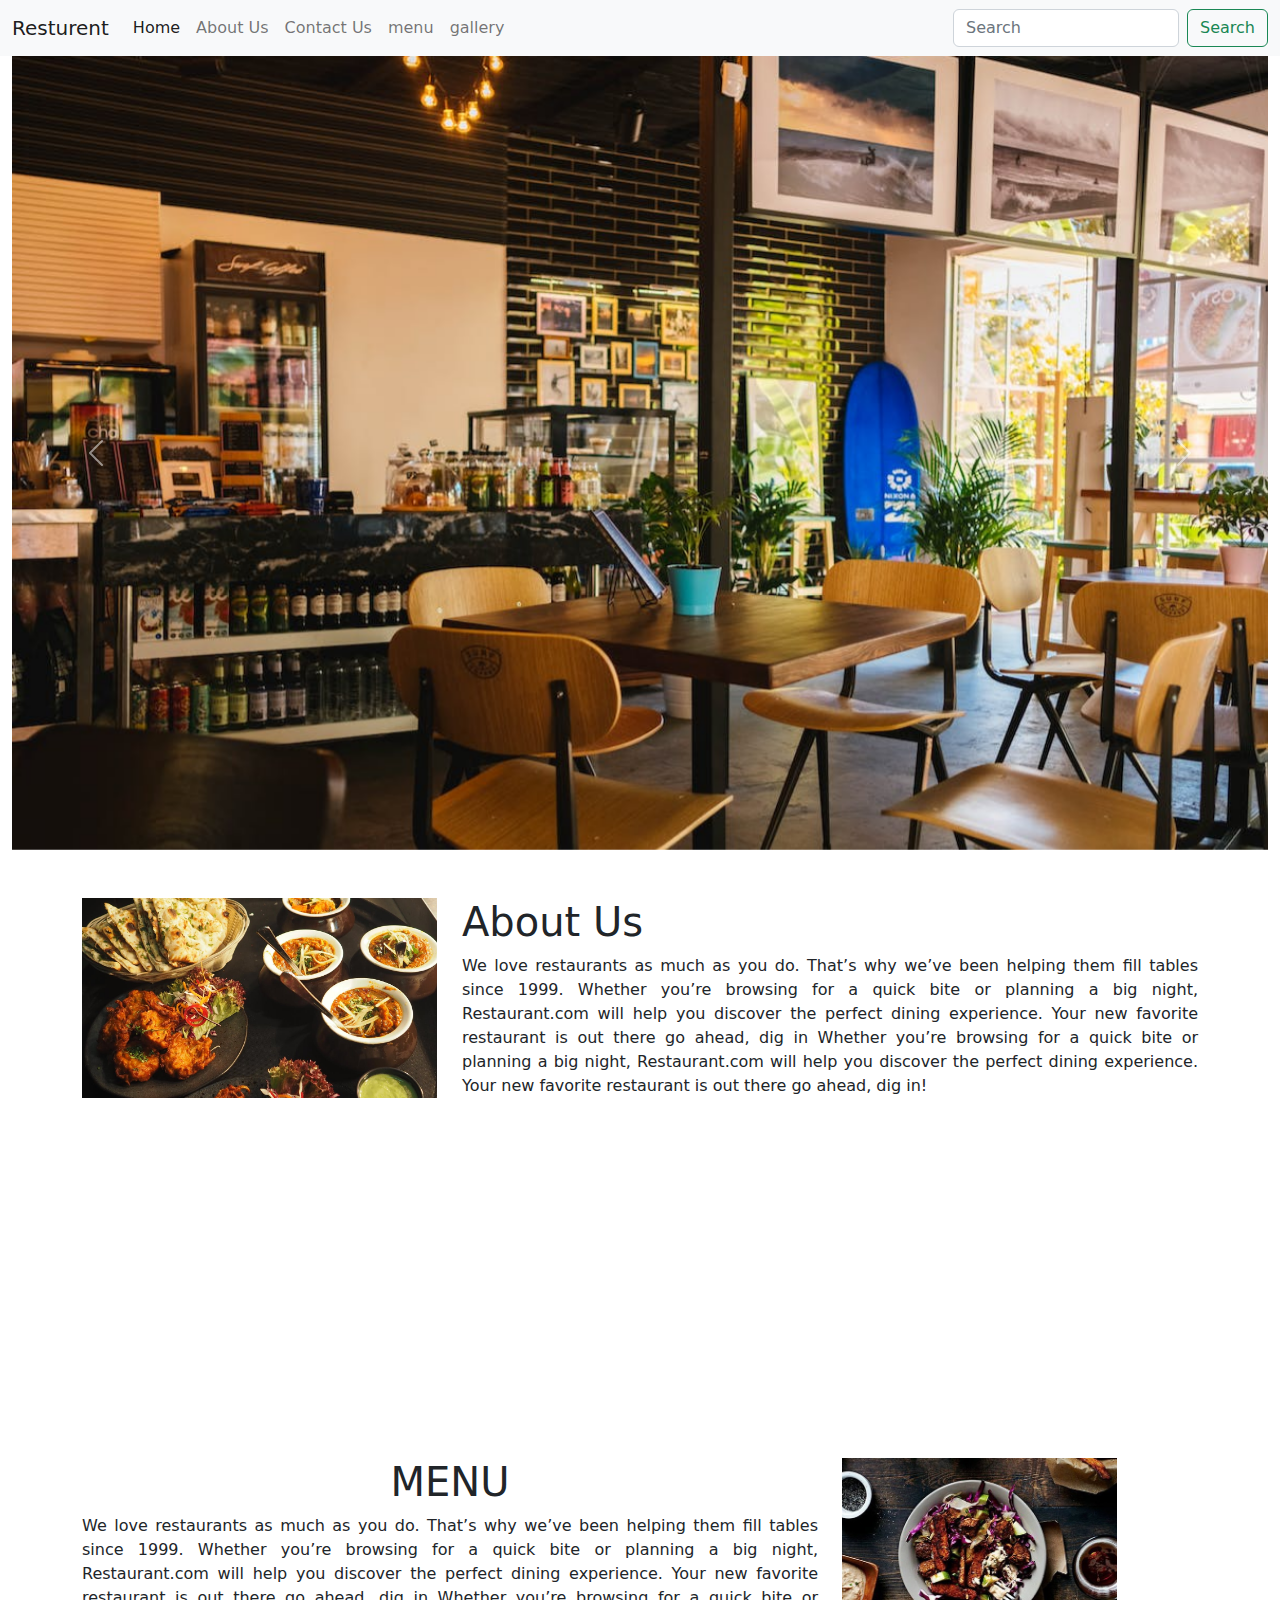
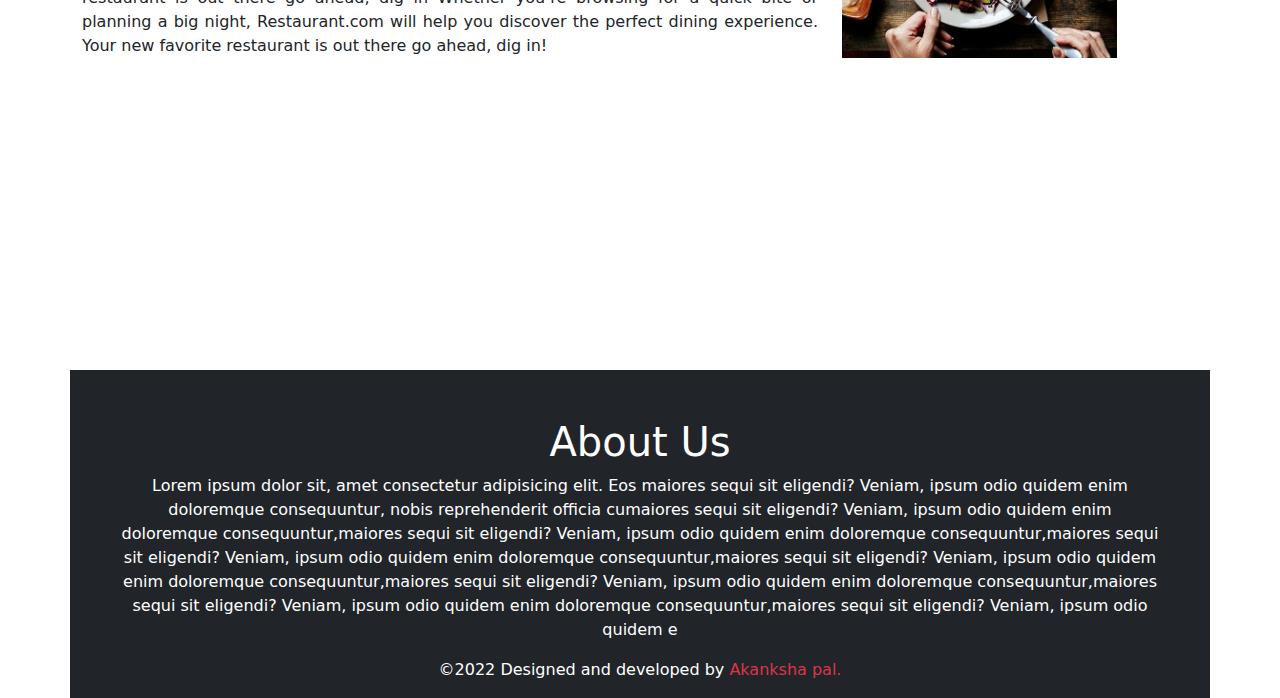
<file: resturent wesite/index.html>
<!doctype html>
<html lang="en">
  <head>
    <meta charset="utf-8">
    <meta name="viewport" content="width=device-width, initial-scale=1">
    <title>Bootstrap demo</title>
    <link href="css/bootstrap.css" rel="stylesheet">
    <link href="css/style.css" rel="stylesheet">
    <script src="js/bootstrap.bundle.js"></script>
  </head>
  <body>
    <!--start the code of navbar-->
    <div class="container-fluid">
  
        <div class="row">
        <nav class="navbar navbar-expand-lg bg-light">
        <div class="container-fluid">
          <a class="navbar-brand" href="#">Resturent</a>
          <button class="navbar-toggler" type="button" data-bs-toggle="collapse" data-bs-target="#navbarSupportedContent" aria-controls="navbarSupportedContent" aria-expanded="false" aria-label="Toggle navigation">
            <span class="navbar-toggler-icon"></span>
          </button>
          <div class="collapse navbar-collapse" id="navbarSupportedContent">
            <ul class="navbar-nav me-auto mb-2 mb-lg-0">
              <li class="nav-item">
                <a class="nav-link active" aria-current="page" href="index.html">Home</a>
              </li>
              <li class="nav-item">
                <a class="nav-link" href="about.html">About Us</a>
              </li>
              <li class="nav-item">
                <a class="nav-link" href="contact.html">Contact Us</a>
              </li>
              <li class="nav-item">
                <a class="nav-link" href="menu.html">menu</a>
              </li>
              
              
              <li class="nav-item">
                <a class="nav-link" href="gallery.html">gallery</a>
              </li>
            
              
            </ul>
            <form class="d-flex" role="search">
              <input class="form-control me-2" type="search" placeholder="Search" aria-label="Search">
              <button class="btn btn-outline-success" type="submit">Search</button>
            </form>
          </div>
        </div>
      </nav>
        </div>
        <!--end the code of navbar-->
        <div class="conainer">
            <div class="row">
        <div id="carouselExampleControls" class="carousel slide" data-bs-ride="carousel">
            <div class="carousel-inner">
              <div class="carousel-item active">
                <img src="images/1.jpeg" class="d-block w-100" alt="...">
              </div>
              <div class="carousel-item">
                <img src="images/3.jpeg" class="d-block w-100" alt="...">
              </div>
              <div class="carousel-item">
                <img src="images/4.jpeg" class="d-block w-100" alt="...">
              </div>
              <div class="carousel-item">
                <img src="images/5.jpeg" class="d-block w-100" alt="...">
              </div>
            </div>
            <button class="carousel-control-prev" type="button" data-bs-target="#carouselExampleControls" data-bs-slide="prev">
              <span class="carousel-control-prev-icon" aria-hidden="true"></span>
              <span class="visually-hidden">Previous</span>
            </button>
            <button class="carousel-control-next" type="button" data-bs-target="#carouselExampleControls" data-bs-slide="next">
              <span class="carousel-control-next-icon" aria-hidden="true"></span>
              <span class="visually-hidden">Next</span>
            </button>
          </div>

        </div>
    </div>
    <!--end navbar-->

    <!--start the code of about us-->
        <div class="container">
            <div class="row">
                
                <div class="col-sm-4 mt-5">
                    <img src="images/6.jpeg" style="height:200px">
                </div>
                <div class="col-sm-8 my-5">
                    <h1>About Us</h1>
                    <p style="text-align:justify">We love restaurants as much as you do. That’s why we’ve been helping them fill tables since 1999.
                     Whether you’re browsing for a quick bite or planning a big night, Restaurant.com will help you discover the perfect dining experience. 
                    Your new favorite restaurant is out there go ahead, dig in Whether you’re browsing for a quick bite or planning a big night, Restaurant.com will help you discover the perfect dining experience. 
                    Your new favorite restaurant is out there go ahead, dig in!</p>
                </div>
                <!--end the code of about us -->
                   
                <!--my sec-->
                <div class="my-sec my-5">
                    <div class="row my-sec-inner">
                        <div class="col-sm-12">
                        
                        </div>
                    </div>
                </div>

                <!--end my sec-->

                  <!--menu-->
                  <div class="container">
                    <div class="row">
                        <div class="col-sm-8">
                            <h1 style="text-align: center;">MENU</h1>
                            <p style="text-align:justify">We love restaurants as much as you do. That’s why we’ve been helping them fill tables since 1999.
                                Whether you’re browsing for a quick bite or planning a big night, Restaurant.com will help you discover the perfect dining experience. 
                               Your new favorite restaurant is out there go ahead, dig in Whether you’re browsing for a quick bite or planning a big night, Restaurant.com will help you discover the perfect dining experience. 
                               Your new favorite restaurant is out there go ahead, dig in!</p>
                           </div>
                           <div class="col-sm-4">
                            <img src="images/menu-group-2.jpg" style="height:200px;">
                           </div>

                        </div>
                    </div>
                    <!--end the code of menu-->

                    <!--my sec-->
                <div class="my-sec my-5">
                    <div class="row my-sec-inner">
                        <div class="col-sm-12">
                        
                        </div>
                    </div>
                </div>
                <!--end my sec-->
                 
            
               <!-- footer -->
               <div class="container">
          <div class="row bg-dark pt-5" >
            <h1 class="text-white text-center">About Us</h1>
            <p class="px-5 text-white text-center" > Lorem ipsum dolor sit, amet consectetur adipisicing elit. Eos maiores sequi sit eligendi? Veniam, ipsum odio quidem enim doloremque consequuntur, nobis reprehenderit officia cumaiores sequi sit eligendi? Veniam, ipsum odio quidem enim doloremque consequuntur,maiores sequi sit eligendi? Veniam, ipsum odio quidem enim doloremque consequuntur,maiores sequi sit eligendi? Veniam, ipsum odio quidem enim doloremque consequuntur,maiores sequi sit eligendi? Veniam, ipsum odio quidem enim doloremque consequuntur,maiores sequi sit eligendi? Veniam, ipsum odio quidem enim doloremque consequuntur,maiores sequi sit eligendi? Veniam, ipsum odio quidem enim doloremque consequuntur,maiores sequi sit eligendi? Veniam, ipsum odio quidem e</p>
            <p class="text-white text-center">&copy;2022 Designed and developed by <span class="text-danger">Akanksha pal.</span></p>
          </div>
           
          <!-- outer end -->
                </div>




                  </div>
                
            </div>
        </div>







</div>
</div>





</div>


</body>
</html>
</file>
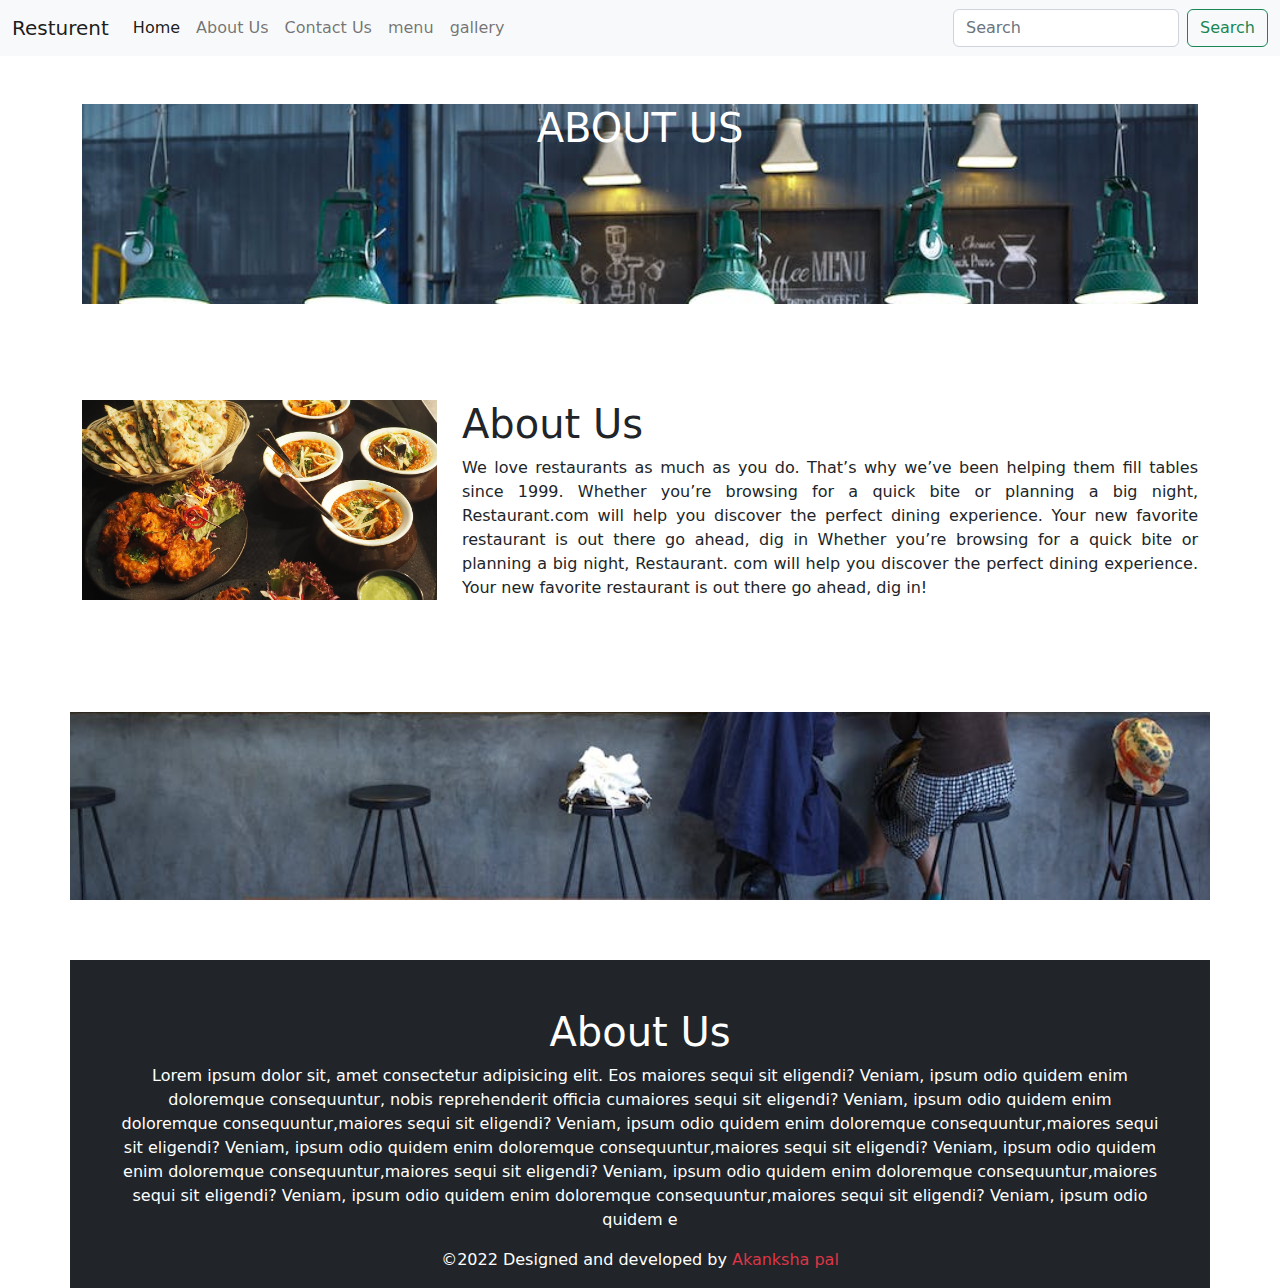
<file: resturent wesite/about.html>
<!doctype html>
<html lang="en">
  <head>
    <meta charset="utf-8">
    <meta name="viewport" content="width=device-width, initial-scale=1">
    <title>Resturent website</title>
    <link href="css/bootstrap.css" rel="stylesheet">
    <link href="css/style.css" rel="stylesheet">
    <script src="js/bootstrap.bundle.js"></script>
  </head>
  <body>
    <!--start the code of navbar-->
    <div class="container-fluid">
  
        <div class="row">
        <nav class="navbar navbar-expand-lg bg-light">
        <div class="container-fluid">
          <a class="navbar-brand" href="#">Resturent</a>
          <button class="navbar-toggler" type="button" data-bs-toggle="collapse" data-bs-target="#navbarSupportedContent" aria-controls="navbarSupportedContent" aria-expanded="false" aria-label="Toggle navigation">
            <span class="navbar-toggler-icon"></span>
          </button>
          <div class="collapse navbar-collapse" id="navbarSupportedContent">
            <ul class="navbar-nav me-auto mb-2 mb-lg-0">
              <li class="nav-item">
                <a class="nav-link active" aria-current="page" href="index.html">Home</a>
              </li>
              <li class="nav-item">
                <a class="nav-link" href="about.html">About Us</a>
              </li>
              <li class="nav-item">
                <a class="nav-link" href="contact.html">Contact Us</a>
              </li>
              <li class="nav-item">
                <a class="nav-link" href="menu.html">menu</a>
              </li>
              
              
              <li class="nav-item">
                <a class="nav-link" href="gallery.html">gallery</a>
              </li>
            
            </ul>
            <form class="d-flex" role="search">
              <input class="form-control me-2" type="search" placeholder="Search" aria-label="Search">
              <button class="btn btn-outline-success" type="submit">Search</button>
            </form>
          </div>
        </div>
      </nav>
        </div>
        <!--end the code of navbar-->

        
     <!--my sec-->
     <div class="container">
     <div class="my-sec my-5">
        <div class="row my-sec-inner">
            <div class="col-sm-12">
                <h1 style="text-align:center;">ABOUT US</h1>
            </div>
            </div>
        </div>
    </div>

      <!--start the code of about us-->
      <div class="container">
        <div class="row">
            
            <div class="col-sm-4 mt-5">
                <img src="images/6.jpeg" style="height:200px">
            </div>
            <div class="col-sm-8 my-5">
                <h1>About Us</h1>
                <p style="text-align:justify">We love restaurants as much as you do. That’s why we’ve been helping them fill tables since 1999.
                 Whether you’re browsing for a quick bite or planning a big night, Restaurant.com will help you discover the perfect dining experience. 
                Your new favorite restaurant is out there go ahead, dig in Whether you’re browsing for a quick bite or planning a big night, Restaurant.
                com will help you discover the perfect dining experience. 
                Your new favorite restaurant is out there go ahead, dig in!</p>
            </div>
            <!--end the code of about us -->


            
     <!--my sec-->
     <div class="my-sec my-5">
        <div class="row my-sec-inner">
            <div class="col-sm-12">
           
            
            </div>
        </div>
    </div>
               <!-- footer -->
               <div class="container">
                <div class="row bg-dark pt-5" >
                  <h1 class="text-white text-center">About Us</h1>
                  <p class="px-5 text-white text-center" > Lorem ipsum dolor sit, amet consectetur adipisicing elit. Eos maiores sequi sit eligendi? Veniam, ipsum odio quidem enim doloremque consequuntur, nobis reprehenderit officia cumaiores sequi sit eligendi? Veniam, ipsum odio quidem enim doloremque consequuntur,maiores sequi sit eligendi? Veniam, ipsum odio quidem enim doloremque consequuntur,maiores sequi sit eligendi? Veniam, ipsum odio quidem enim doloremque consequuntur,maiores sequi sit eligendi? Veniam, ipsum odio quidem enim doloremque consequuntur,maiores sequi sit eligendi? Veniam, ipsum odio quidem enim doloremque consequuntur,maiores sequi sit eligendi? Veniam, ipsum odio quidem enim doloremque consequuntur,maiores sequi sit eligendi? Veniam, ipsum odio quidem e</p>
                  <p class="text-white text-center">&copy;2022 Designed and developed by <span class="text-danger">Akanksha pal</span></p>
                </div>
                 
                <!-- outer end -->
                      </div>
      
      
      
      
                        </div>
                      
                  </div>
                </div>
      
      
      
      </div>
      </div>
      
</div>
    </body>
      </html>
</file>
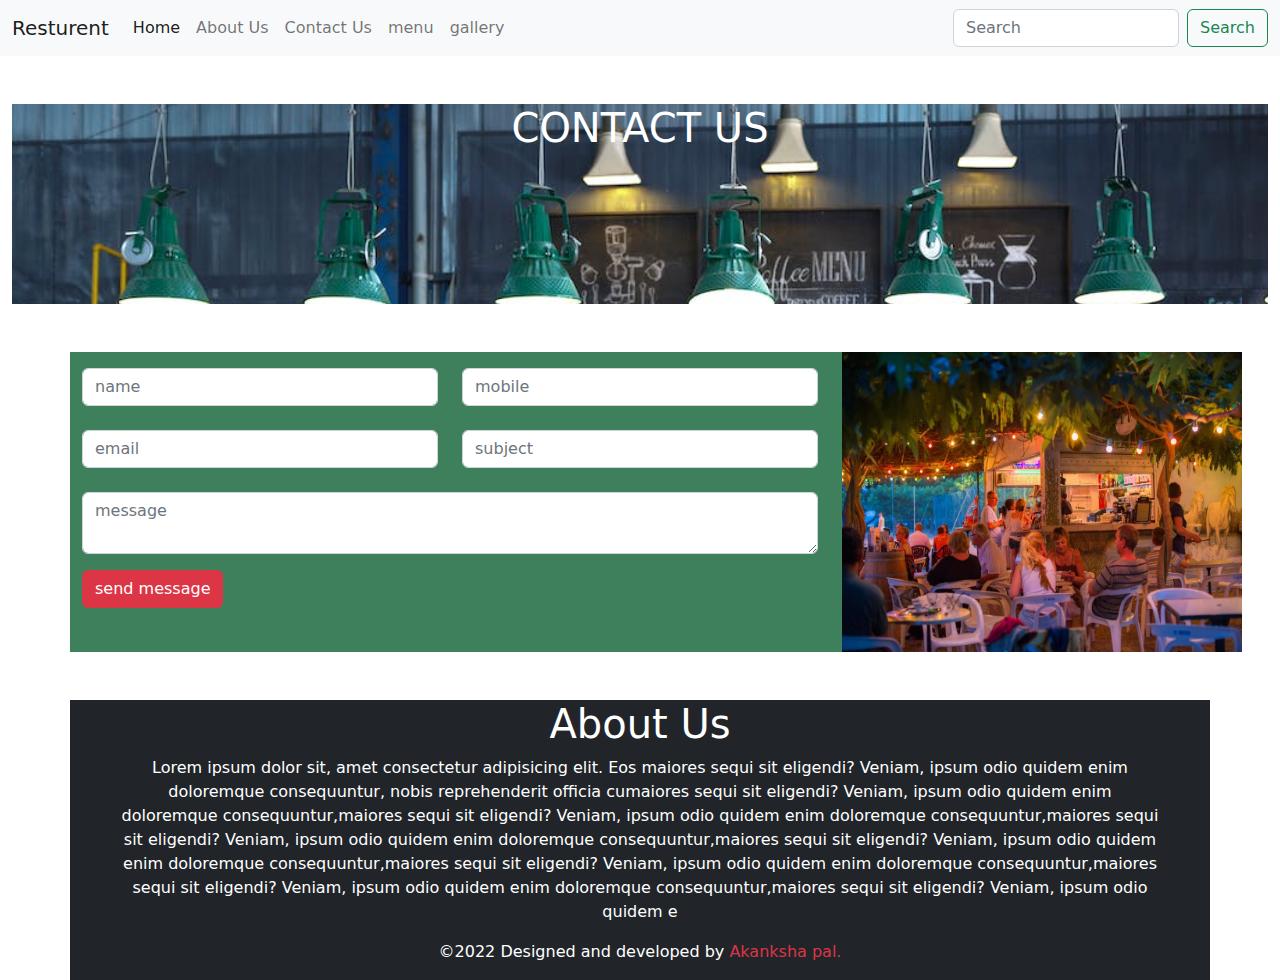
<file: resturent wesite/contact.html>
<!doctype html>
<html lang="en">
  <head>
    <meta charset="utf-8">
    <meta name="viewport" content="width=device-width, initial-scale=1">
    <title>Resturent website</title>
    <link href="css/bootstrap.css" rel="stylesheet">
    <link href="css/style.css" rel="stylesheet">
    <script src="js/bootstrap.bundle.js"></script>
  </head>
  <body>
    <!--start the code of navbar-->
    <div class="container-fluid">
  
        <div class="row">
        <nav class="navbar navbar-expand-lg bg-light">
        <div class="container-fluid">
          <a class="navbar-brand" href="#">Resturent</a>
          <button class="navbar-toggler" type="button" data-bs-toggle="collapse" data-bs-target="#navbarSupportedContent" aria-controls="navbarSupportedContent" aria-expanded="false" aria-label="Toggle navigation">
            <span class="navbar-toggler-icon"></span>
          </button>
          <div class="collapse navbar-collapse" id="navbarSupportedContent">
            <ul class="navbar-nav me-auto mb-2 mb-lg-0">
              <li class="nav-item">
                <a class="nav-link active" aria-current="page" href="index.html">Home</a>
              </li>
              <li class="nav-item">
                <a class="nav-link" href="about.html">About Us</a>
              </li>
              <li class="nav-item">
                <a class="nav-link" href="contact.html">Contact Us</a>
              </li>
              <li class="nav-item">
                <a class="nav-link" href="menu.html">menu</a>
              </li>
              
              
              <li class="nav-item">
                <a class="nav-link" href="gallery.html">gallery</a>
              </li>
            
             
            </ul>
            <form class="d-flex" role="search">
              <input class="form-control me-2" type="search" placeholder="Search" aria-label="Search">
              <button class="btn btn-outline-success" type="submit">Search</button>
            </form>
          </div>
        </div>
      </nav>
        </div>
        <!--end the code of navbar-->


          <!--my sec-->
     <div class="my-sec my-5">
        <div class="row my-sec-inner">
            <div class="col-sm-12">
                <h1 style="text-align: center;">CONTACT US</h1>
            
            </div>
        </div>
    </div>



    <!--form-->
        
       <div class="container">
        <div class="row" style="background-color:rgb(61, 128, 91)">
                <div class="col-sm-8 mt-3">
                    <form>
                    <div class="row mb-4">
                    <div class="col-sm-6">
                    <input type="text" placeholder="name" class="form-control">
                    </div>
                    <div class="col-sm-6">
                    <input type="number" placeholder="mobile" class="form-control">
                    </div>
                    </div>
                    <div class="row mb-4">
                    <div class="col-sm-6">
                    <input type="email" placeholder="email" class="form-control">
                    </div>
                    <div class="col-sm-6">
                    <input type="text" placeholder="subject" class="form-control">
                    </div>
                    </div>
                    <div class="row mb-4">
                    <div class="col-sm-12">
                    <textarea class="form-control" placeholder="message"></textarea>
                    </div>
                    <div class="row mt-3">
                        <div class="col-sm-12">
                        <input type="submit" value="send message" class="btn btn-danger">
                        </div>
                    </div>
                        </form>
                        
                          
                   
                        </div>
                        </div>

                        <div class="col-sm-4">
                            <img src="images/8.jpg" height="300px;" width="400px;">
                           </div>
                    </div>
                </form>
            </div>
        </div>
       </div>













     <!-- footer -->
     <div class="container">
        <div class="row bg-dark pt-5; mt-5" >
          <h1 class="text-white text-center">About Us</h1>
          <p class="px-5 text-white text-center" > Lorem ipsum dolor sit, amet consectetur adipisicing elit. Eos maiores sequi sit eligendi? Veniam, ipsum odio quidem enim doloremque consequuntur, nobis reprehenderit officia cumaiores sequi sit eligendi? Veniam, ipsum odio quidem enim doloremque consequuntur,maiores sequi sit eligendi? Veniam, ipsum odio quidem enim doloremque consequuntur,maiores sequi sit eligendi? Veniam, ipsum odio quidem enim doloremque consequuntur,maiores sequi sit eligendi? Veniam, ipsum odio quidem enim doloremque consequuntur,maiores sequi sit eligendi? Veniam, ipsum odio quidem enim doloremque consequuntur,maiores sequi sit eligendi? Veniam, ipsum odio quidem enim doloremque consequuntur,maiores sequi sit eligendi? Veniam, ipsum odio quidem e</p>
          <p class="text-white text-center">&copy;2022 Designed and developed by <span class="text-danger">Akanksha pal.</span></p>
        </div>
         
        <!-- outer end -->
              </div>




                </div>
              
          </div>
        </div>



</div>
</div>

</div>
</body>
</html>
</file>
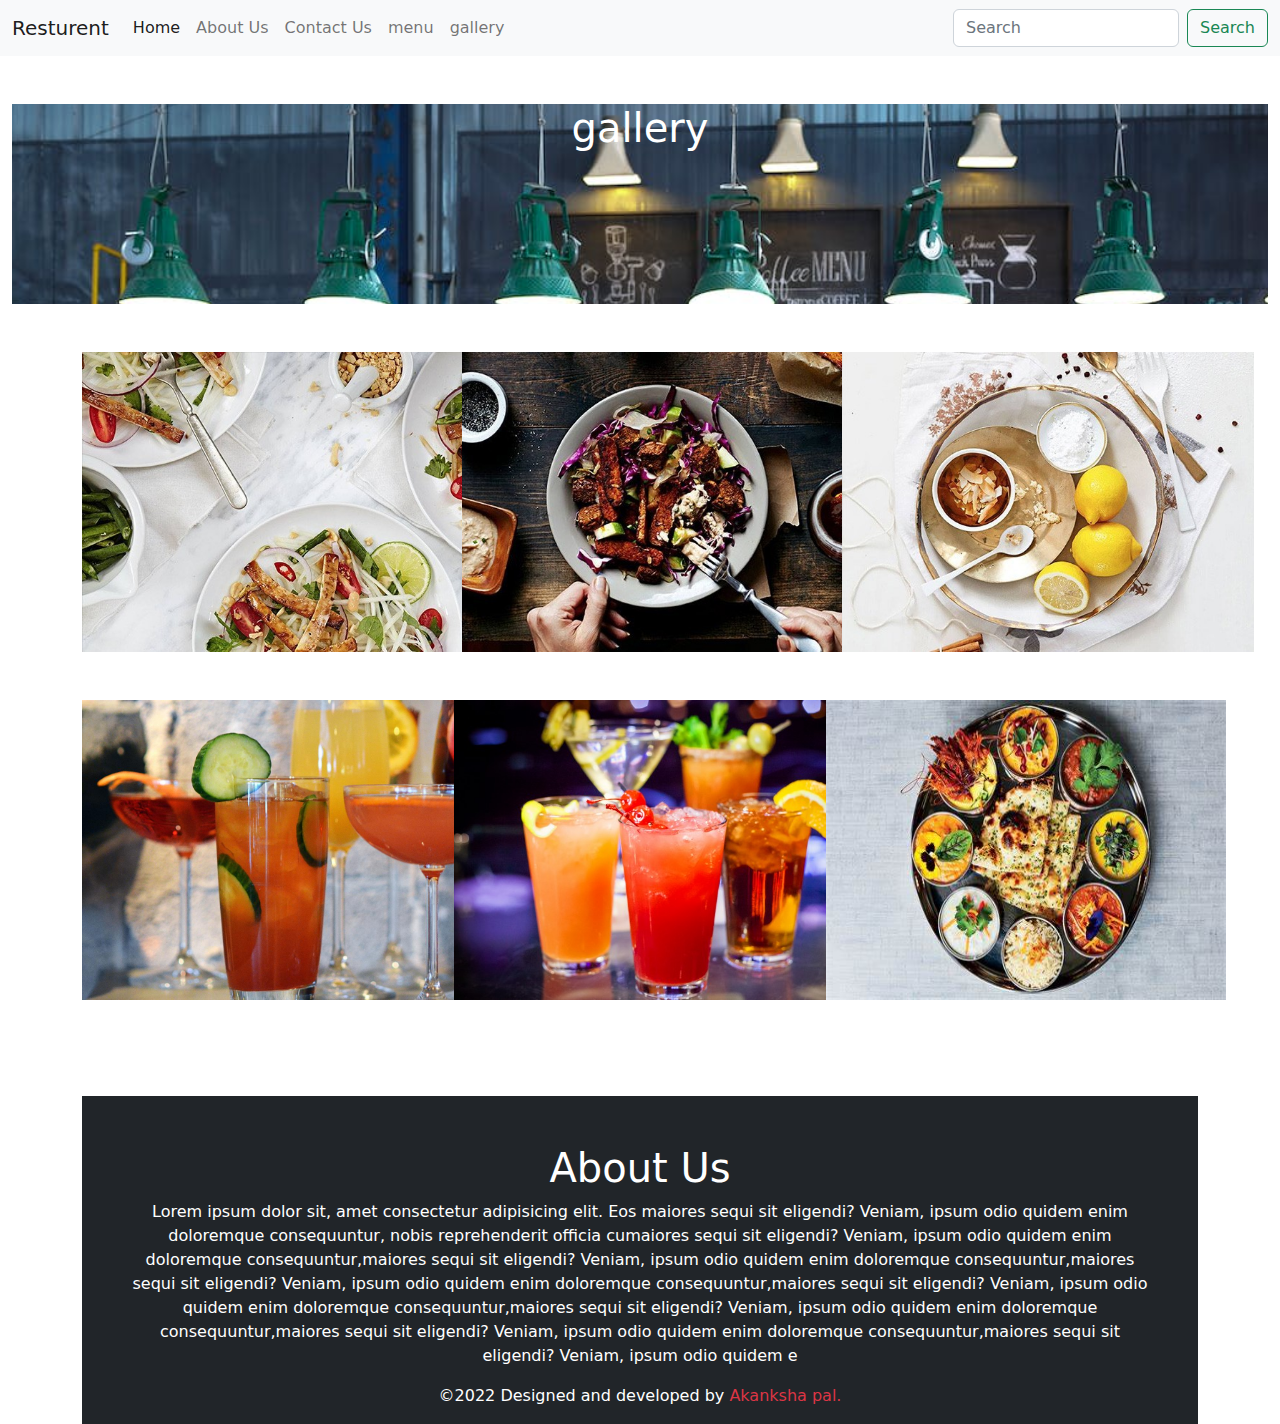
<file: resturent wesite/gallery.html>
<!doctype html>
<html lang="en">
  <head>
    <meta charset="utf-8">
    <meta name="viewport" content="width=device-width, initial-scale=1">
    <title>Resturent website</title>
    <link href="css/bootstrap.css" rel="stylesheet">
    <link href="css/style.css" rel="stylesheet">
    <script src="js/bootstrap.bundle.js"></script>
  </head>
  <body>
    <!--start the code of navbar-->
    <div class="container-fluid">
  
        <div class="row">
        <nav class="navbar navbar-expand-lg bg-light">
        <div class="container-fluid">
          <a class="navbar-brand" href="#">Resturent</a>
          <button class="navbar-toggler" type="button" data-bs-toggle="collapse" data-bs-target="#navbarSupportedContent" aria-controls="navbarSupportedContent" aria-expanded="false" aria-label="Toggle navigation">
            <span class="navbar-toggler-icon"></span>
          </button>
          <div class="collapse navbar-collapse" id="navbarSupportedContent">
            <ul class="navbar-nav me-auto mb-2 mb-lg-0">
              <li class="nav-item">
                <a class="nav-link active" aria-current="page" href="index.html">Home</a>
              </li>
              <li class="nav-item">
                <a class="nav-link" href="about.html">About Us</a>
              </li>
              <li class="nav-item">
                <a class="nav-link" href="contact.html">Contact Us</a>
              </li>
              <li class="nav-item">
                <a class="nav-link" href="menu.html">menu</a>
              </li>
              
              
              <li class="nav-item">
                <a class="nav-link" href="gallery.html">gallery</a>
              </li>
            
              
            </ul>
            <form class="d-flex" role="search">
              <input class="form-control me-2" type="search" placeholder="Search" aria-label="Search">
              <button class="btn btn-outline-success" type="submit">Search</button>
            </form>
          </div>
        </div>
      </nav>
        </div>
        <!--end the code of navbar-->

        
     <!--my sec-->
     <div class="my-sec my-5">
        <div class="row my-sec-inner">
            <div class="col-sm-12">
                <H1 style="text-align: center;">gallery</H1>
            
            </div>
        </div>
    </div>

    <!--start the code of gallery-->
      <div class="container">
        <div class="row my-5">
            <div class="col-sm-4 ">
                <img src="images/menu-group-1.jpg" style="height:300px">
            </div>
            <div class="col-sm-4">
                <img src="images/menu-group-2.jpg" style="height:300px">
            </div>
            <div class="col-sm-4">
                <img src="images/menu-group-4 (1).jpg" style="height:300px">
            </div>
             
            <div class="row my-5">
            <div class="col-sm-4">
                <img src="images/pic11.jpg" style="height:300px">
            </div>
            <div class="col-sm-4">
                <img src="images/pic12.jpg" style="height:300px">
            </div>
            <div class="col-sm-4">
                <img src="images/OIP.jpeg" style="height:300px; width:400px">
            </div>
           
        </div>
      </div>







     <!-- footer -->
     <div class="container">
        <div class="row bg-dark pt-5" >
          <h1 class="text-white text-center">About Us</h1>
          <p class="px-5 text-white text-center" > Lorem ipsum dolor sit, amet consectetur adipisicing elit. Eos maiores sequi sit eligendi? Veniam, ipsum odio quidem enim doloremque consequuntur, nobis reprehenderit officia cumaiores sequi sit eligendi? Veniam, ipsum odio quidem enim doloremque consequuntur,maiores sequi sit eligendi? Veniam, ipsum odio quidem enim doloremque consequuntur,maiores sequi sit eligendi? Veniam, ipsum odio quidem enim doloremque consequuntur,maiores sequi sit eligendi? Veniam, ipsum odio quidem enim doloremque consequuntur,maiores sequi sit eligendi? Veniam, ipsum odio quidem enim doloremque consequuntur,maiores sequi sit eligendi? Veniam, ipsum odio quidem enim doloremque consequuntur,maiores sequi sit eligendi? Veniam, ipsum odio quidem e</p>
          <p class="text-white text-center">&copy;2022 Designed and developed by <span class="text-danger">Akanksha pal.</span></p>
        </div>
         
        <!-- outer end -->
              </div>




                </div>
              
          </div>
        </div>



</div>
</div>

</div>
</body>
</html>
</file>
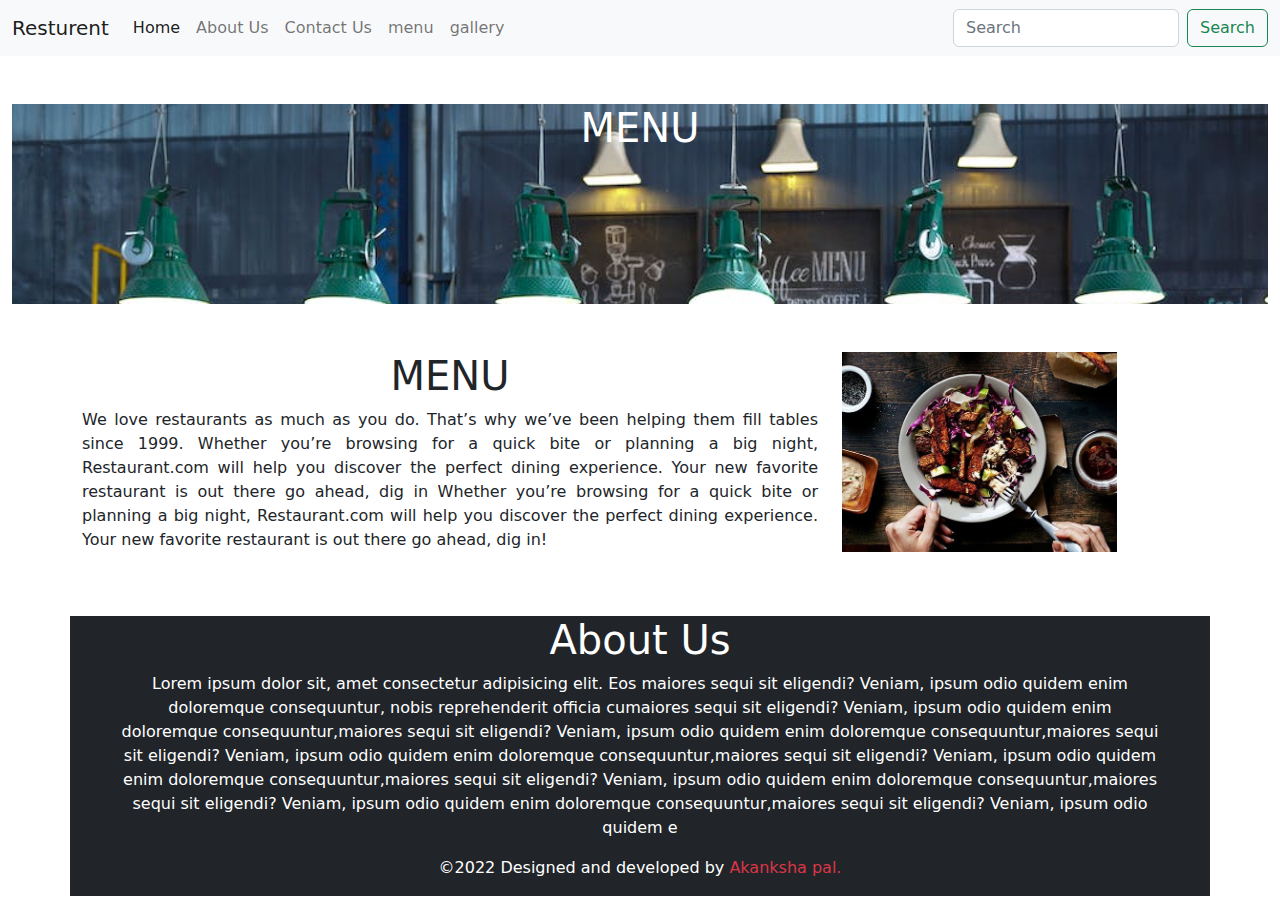
<file: resturent wesite/menu.html>
<!doctype html>
<html lang="en">
  <head>
    <meta charset="utf-8">
    <meta name="viewport" content="width=device-width, initial-scale=1">
    <title>Resturent website</title>
    <link href="css/bootstrap.css" rel="stylesheet">
    <link href="css/style.css" rel="stylesheet">
    <script src="js/bootstrap.bundle.js"></script>
  </head>
  <body>
    <!--start the code of navbar-->
    <div class="container-fluid">
  
        <div class="row">
        <nav class="navbar navbar-expand-lg bg-light">
        <div class="container-fluid">
          <a class="navbar-brand" href="#">Resturent</a>
          <button class="navbar-toggler" type="button" data-bs-toggle="collapse" data-bs-target="#navbarSupportedContent" aria-controls="navbarSupportedContent" aria-expanded="false" aria-label="Toggle navigation">
            <span class="navbar-toggler-icon"></span>
          </button>
          <div class="collapse navbar-collapse" id="navbarSupportedContent">
            <ul class="navbar-nav me-auto mb-2 mb-lg-0">
              <li class="nav-item">
                <a class="nav-link active" aria-current="page" href="index.html">Home</a>
              </li>
              <li class="nav-item">
                <a class="nav-link" href="about.html">About Us</a>
              </li>
              <li class="nav-item">
                <a class="nav-link" href="contact.html">Contact Us</a>
              </li>
              <li class="nav-item">
                <a class="nav-link" href="menu.html">menu</a>
              </li>
              
              
              <li class="nav-item">
                <a class="nav-link" href="gallery.html">gallery</a>
              </li>
            
              
            </ul>
            <form class="d-flex" role="search">
              <input class="form-control me-2" type="search" placeholder="Search" aria-label="Search">
              <button class="btn btn-outline-success" type="submit">Search</button>
            </form>
          </div>
        </div>
      </nav>
        </div>
        <!--end the code of navbar-->


          <!--my sec-->
     <div class="my-sec my-5">
        <div class="row my-sec-inner">
            <div class="col-sm-12">
                <H1 style="text-align: center;">MENU</H1>
            
            </div>
        </div>
    </div>




     <!--menu-->
     <div class="container">
        <div class="row">
            <div class="col-sm-8">
                <h1 style="text-align: center;">MENU</h1>
                <p style="text-align:justify">We love restaurants as much as you do. That’s why we’ve been helping them fill tables since 1999.
                    Whether you’re browsing for a quick bite or planning a big night, Restaurant.com will help you discover the perfect dining experience. 
                   Your new favorite restaurant is out there go ahead, dig in Whether you’re browsing for a quick bite or planning a big night, Restaurant.com will help you discover the perfect dining experience. 
                   Your new favorite restaurant is out there go ahead, dig in!</p>
               </div>
               <div class="col-sm-4">
                <img src="images/menu-group-2.jpg" style="height:200px;">
               </div>

            </div>
        </div>






    <!-- footer -->
    <div class="container">
        <div class="row bg-dark pt-5; mt-5" >
          <h1 class="text-white text-center">About Us</h1>
          <p class="px-5 text-white text-center" > Lorem ipsum dolor sit, amet consectetur adipisicing elit. Eos maiores sequi sit eligendi? Veniam, ipsum odio quidem enim doloremque consequuntur, nobis reprehenderit officia cumaiores sequi sit eligendi? Veniam, ipsum odio quidem enim doloremque consequuntur,maiores sequi sit eligendi? Veniam, ipsum odio quidem enim doloremque consequuntur,maiores sequi sit eligendi? Veniam, ipsum odio quidem enim doloremque consequuntur,maiores sequi sit eligendi? Veniam, ipsum odio quidem enim doloremque consequuntur,maiores sequi sit eligendi? Veniam, ipsum odio quidem enim doloremque consequuntur,maiores sequi sit eligendi? Veniam, ipsum odio quidem enim doloremque consequuntur,maiores sequi sit eligendi? Veniam, ipsum odio quidem e</p>
          <p class="text-white text-center">&copy;2022 Designed and developed by <span class="text-danger">Akanksha pal.</span></p>
        </div>
         
        <!-- outer end -->
              </div>




                </div>
              
          </div>
        </div>



</div>
</div>

</div>
</body>
</html>
</file>
<file: resturent wesite/css/style.css>
.my-sec
{
   background-image:url('../images/4.jpeg');
   background-attachment: fixed;
   background-repeat: no-repeat;
   height:200px;
   background-size: cover;
}
.my-sec-inner

{
    background-color:rgba(98, 153, 119, 0);
   /*opacity:0,5;*/
	color:white;
}
</file>
